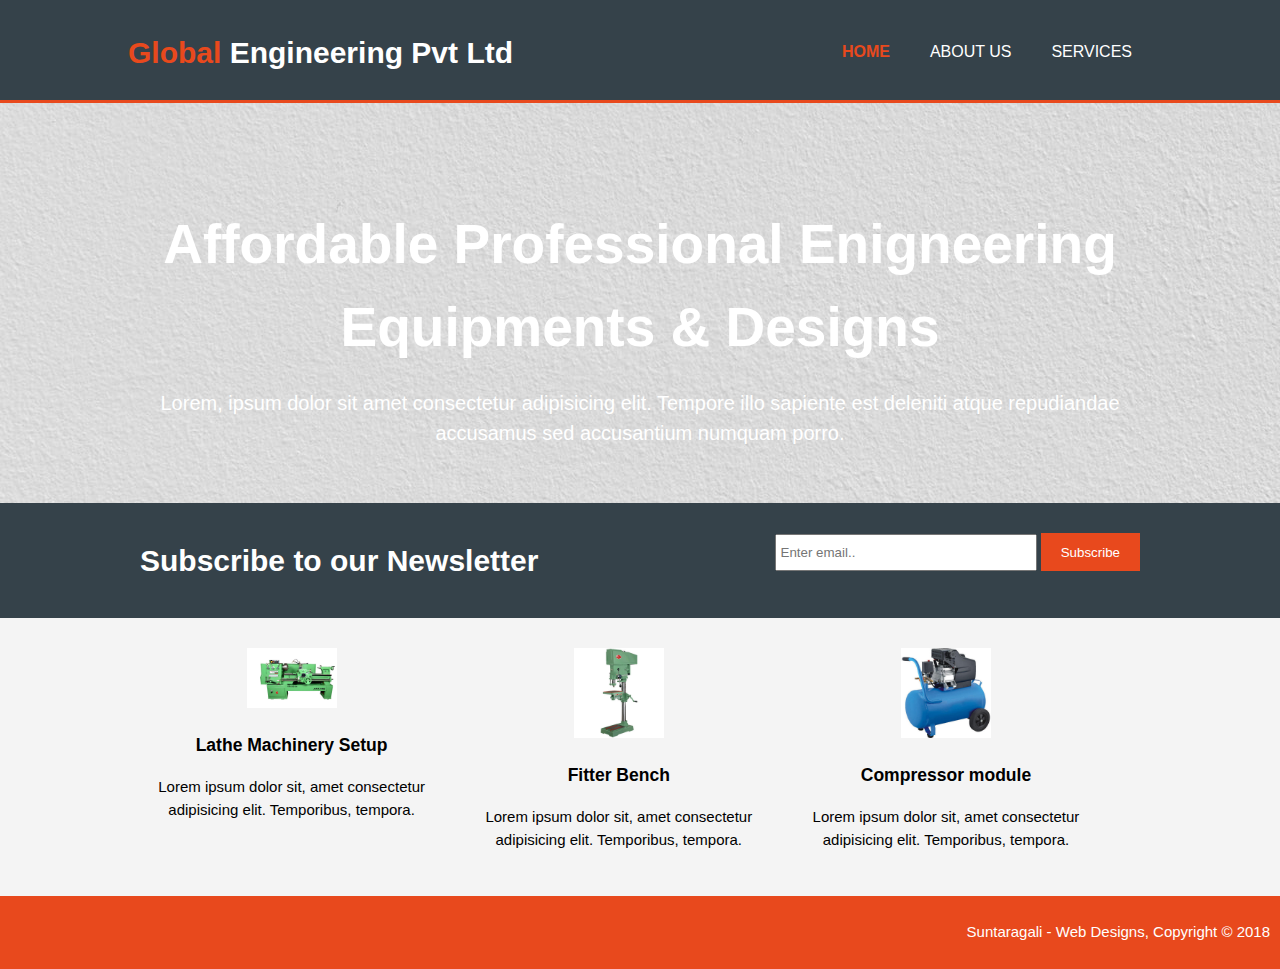
<file: index.html>
<!DOCTYPE html>
<html lang="en">
<head>
  <meta charset="UTF-8">
  <meta name="viewport" content="width=device-width, initial-scale=1.0">
  <meta name="description" content="Global Engineering Pvt Ltd - Innovation beyond scale">
  <meta name="keywords" content="Lathe, Machinery Enineering Tools">
  <meta name="author" content="Suntaragali">
  <meta http-equiv="X-UA-Compatible" content="ie=edge">
  <title>Global Enigneering | Welcome </title>
  <link rel="stylesheet" href="./css/style.css">
</head>
<body>
  <header>
    <div class="container">
      <div id="branding">
        <h1> <span class="highlight">Global</span> Engineering Pvt Ltd </h1>
      </div>
      <nav>
        <ul>  
          <li class="current"><a href="index.html"> Home</a></li>
          <li><a href="about.html"> About Us</a></li>
          <li><a href="services.html"> Services</a></li>
        </ul>
      </nav>
    </div>
  </header>

  <section id="showcase">
    <div class="container">
      <h1>Affordable Professional Enigneering Equipments & Designs</h1>
      <p>Lorem, ipsum dolor sit amet consectetur adipisicing elit. Tempore illo sapiente est deleniti atque repudiandae accusamus sed accusantium numquam porro.</p>
    </div>
  </section>
  <section id="newsletter">
    <div class="container">
      <h1>Subscribe to our Newsletter</h1>
      <form>
        <input type="email" placeholder="Enter email..">
        <button type="submit" class="button_1">Subscribe</button>
      </form>
    </div>
  </section>
  <section id="boxes">
    <div class="container">
      <div class="box">
        <img src="./img/lathe.png" >
        <h3>Lathe Machinery Setup</h3>
        <p>Lorem ipsum dolor sit, amet consectetur adipisicing elit. Temporibus, tempora.</p>
      </div>
      <div class="box">
          <img src="./img/fitter.png" >
        <h3>Fitter Bench</h3>
        <p>Lorem ipsum dolor sit, amet consectetur adipisicing elit. Temporibus, tempora.</p>
      </div>
      <div class="box">
          <img src="./img/compressor.png" >
        <h3>Compressor module</h3>
        <p>Lorem ipsum dolor sit, amet consectetur adipisicing elit. Temporibus, tempora.</p>
      </div>
    </div>
  </section>

  <footer>
    <p>Suntaragali - Web Designs, Copyright &copy; 2018</p>
  </footer>
</body>
</html>
</file>
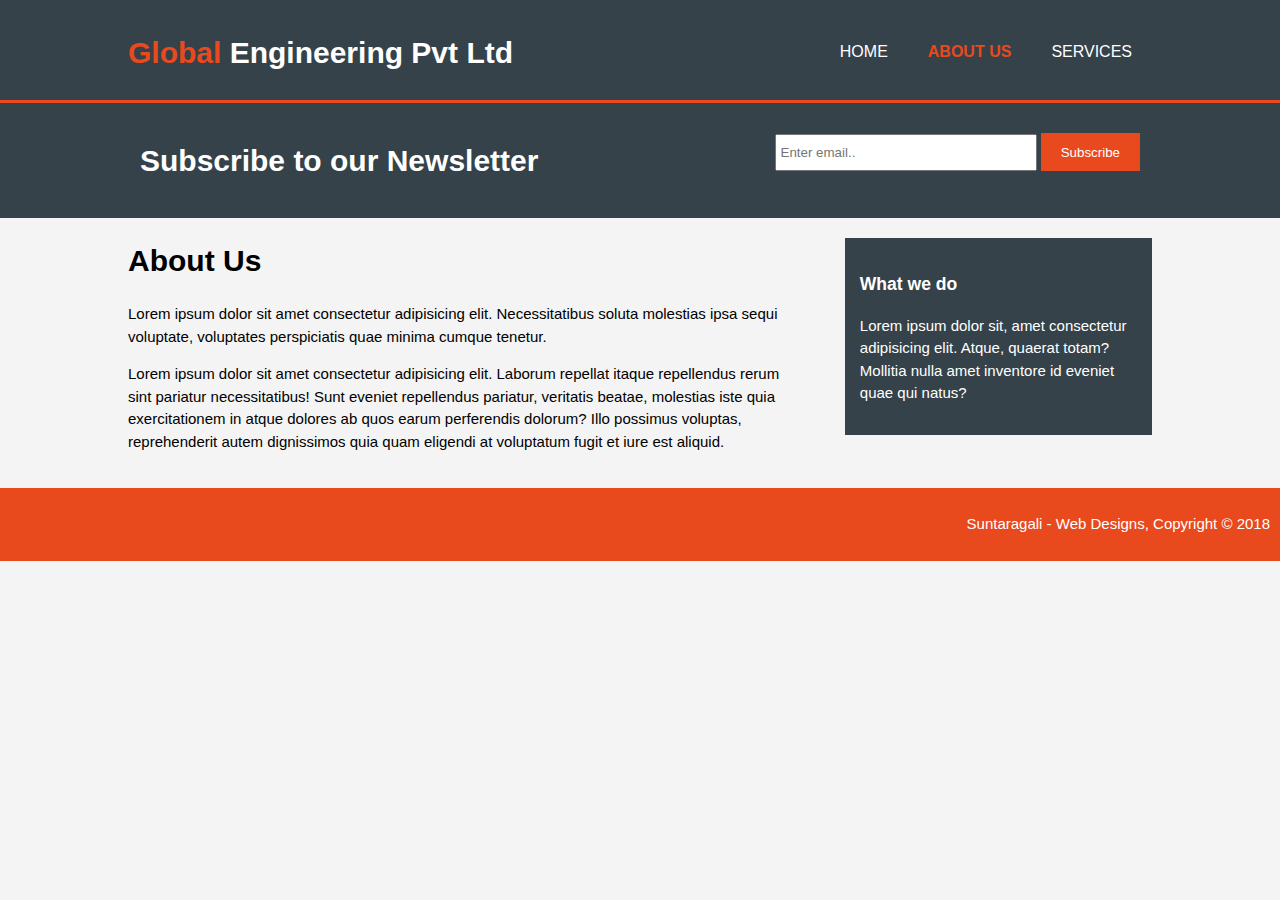
<file: about.html>
<!DOCTYPE html>
<html lang="en">
<head>
  <meta charset="UTF-8">
  <meta name="viewport" content="width=device-width, initial-scale=1.0">
  <meta name="description" content="Global Engineering Pvt Ltd - Innovation beyond scale">
  <meta name="keywords" content="Lathe, Machinery Enineering Tools">
  <meta name="author" content="Suntaragali">
  <meta http-equiv="X-UA-Compatible" content="ie=edge">
  <title>Global Enigneering | Home </title>
  <link rel="stylesheet" href="./css/style.css">
</head>
<body>
  <header>
    <div class="container">
      <div id="branding">
        <h1> <span class="highlight">Global</span> Engineering Pvt Ltd </h1>
      </div>
      <nav>
        <ul>  
          <li><a href="index.html"> Home</a></li>
          <li class="current"><a href="about.html"> About Us</a></li>
          <li><a href="services.html"> Services</a></li>
        </ul>
      </nav>
    </div>
  </header>
  <section id="newsletter">
    <div class="container">
      <h1>Subscribe to our Newsletter</h1>
      <form>
        <input type="email" placeholder="Enter email..">
        <button type="submit" class="button_1">Subscribe</button>
      </form>
    </div>
  </section>
  <section id="main">
    <div class="container">
      <article id="main-col">
        <h1 class="page-title">About Us</h1>
        <p>Lorem ipsum dolor sit amet consectetur adipisicing elit. Necessitatibus soluta molestias ipsa sequi voluptate, voluptates perspiciatis quae minima cumque tenetur.</p>
        <p>Lorem ipsum dolor sit amet consectetur adipisicing elit. Laborum repellat itaque repellendus rerum sint pariatur necessitatibus! Sunt eveniet repellendus pariatur, veritatis beatae, molestias iste quia exercitationem in atque dolores ab quos earum perferendis dolorum? Illo possimus voluptas, reprehenderit autem dignissimos quia quam eligendi at voluptatum fugit et iure est aliquid.</p>
      </article>
      <aside id="sidebar">
        <div class="dark">
        <h3>What we do</h3>
        <p>Lorem ipsum dolor sit, amet consectetur adipisicing elit. Atque, quaerat totam? Mollitia nulla amet inventore id eveniet quae qui natus?</p>
      </div>
      </aside>
    </div>
  </section>

  <footer>
    <p>Suntaragali - Web Designs, Copyright &copy; 2018</p>
  </footer>
</body>
</html>
</file>
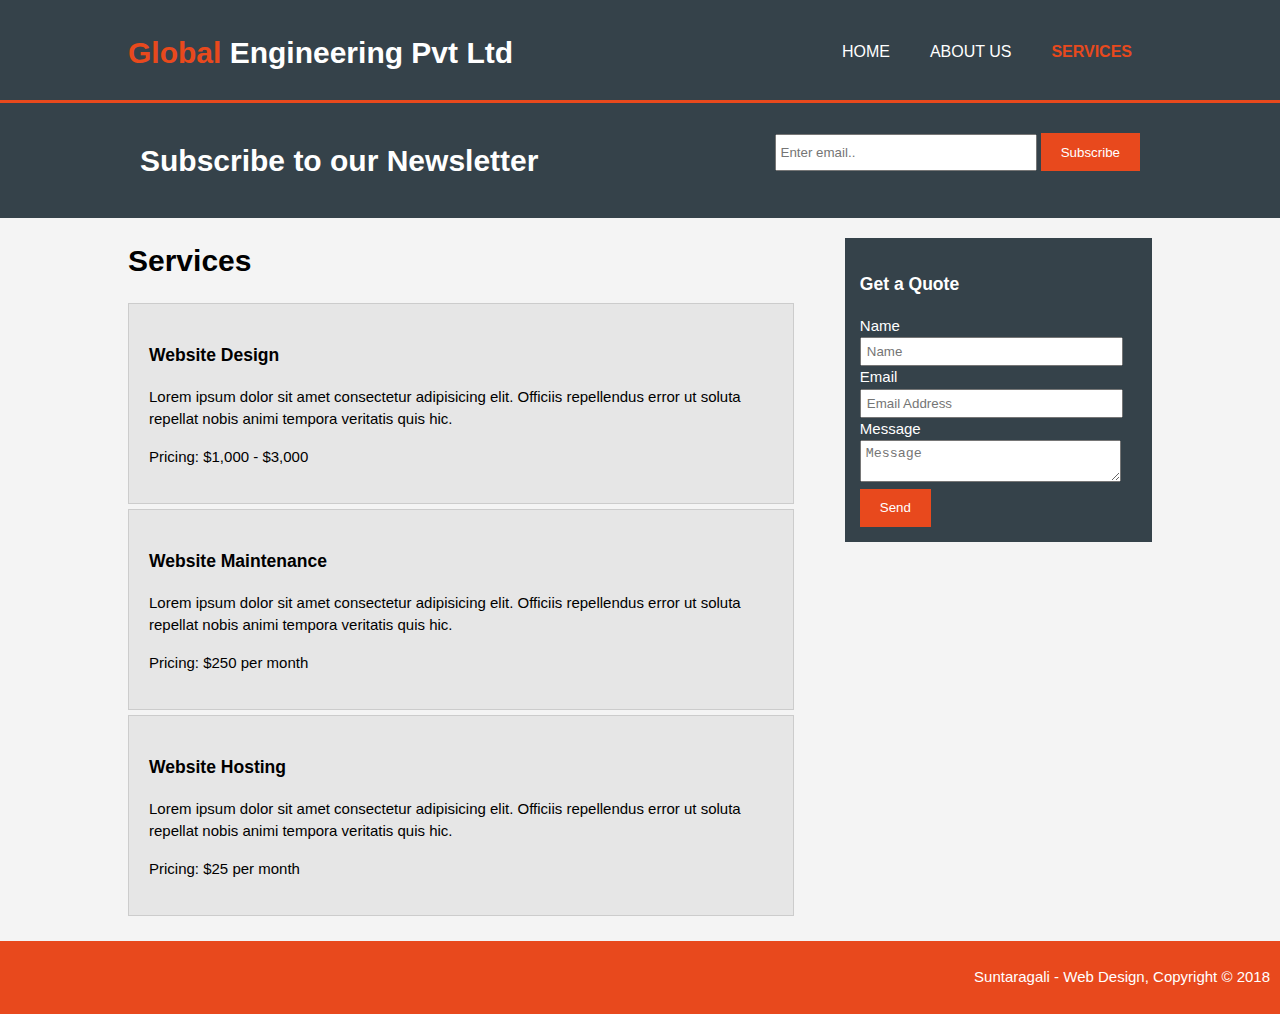
<file: services.html>
<!DOCTYPE html>
<html lang="en">

<head>
  <meta charset="UTF-8">
  <meta name="viewport" content="width=device-width, initial-scale=1.0">
  <meta name="description" content="Global Engineering Pvt Ltd - Innovation beyond scale">
  <meta name="keywords" content="Lathe, Machinery Enineering Tools">
  <meta name="author" content="Suntaragali">
  <meta http-equiv="X-UA-Compatible" content="ie=edge">
  <title>Global Enigneering | Services </title>
  <link rel="stylesheet" href="./css/style.css">
</head>

<body>
  <header>
    <div class="container">
      <div id="branding">
        <h1> <span class="highlight">Global</span> Engineering Pvt Ltd </h1>
      </div>
      <nav>
        <ul>
          <li><a href="index.html"> Home</a></li>
          <li><a href="about.html"> About Us</a></li>
          <li class="current"><a href="services.html"> Services</a></li>
        </ul>
      </nav>
    </div>
  </header>
  <section id="newsletter">
    <div class="container">
      <h1>Subscribe to our Newsletter</h1>
      <form>
        <input type="email" placeholder="Enter email..">
        <button type="submit" class="button_1">Subscribe</button>
      </form>
    </div>
  </section>
  <section id="main">
    <div class="container">
      <article id="main-col">
        <h1 class="page-title">Services</h1>
        <ul id="services">
          <li>
            <h3>Website Design</h3>
            <p>Lorem ipsum dolor sit amet consectetur adipisicing elit. Officiis repellendus error ut soluta repellat nobis animi tempora veritatis quis hic.</p>
            <p>Pricing: $1,000 - $3,000</p>
          </li>
          <li>
            <h3>Website Maintenance</h3>
            <p>Lorem ipsum dolor sit amet consectetur adipisicing elit. Officiis repellendus error ut soluta repellat nobis animi tempora veritatis quis hic.</p>
            <p>Pricing: $250 per month</p>
          </li>
          <li>
            <h3>Website Hosting</h3>
            <p>Lorem ipsum dolor sit amet consectetur adipisicing elit. Officiis repellendus error ut soluta repellat nobis animi tempora veritatis quis hic.</p>
            <p>Pricing: $25 per month</p>
          </li>
        </ul>
      </article>
      <aside id="sidebar">
        <div class="dark">
          <h3>Get a Quote</h3>
          <form class="quote">
            <div>
              <label>Name</label>
              <input type="text" placeholder="Name">
            </div>
            <div>
              <label>Email</label>
              <input type="password" placeholder="Email Address">
            </div>
            <div>
              <label>Message</label>
              <textarea placeholder="Message"></textarea>
            </div>
            <button class="button_1" type="submit">Send</button>
          </form>      
        </div>
      </aside>
    </div>
  </section>

  <footer>
    <p>Suntaragali - Web Design, Copyright &copy; 2018</p>
  </footer>
</body>

</html>
</file>
<file: css/style.css>
body{
  font-family: Arial, Helvetica, sans-serif;
  font-size: 15px;
  line-height: 1.5;
  margin:0;
  background-color: #f4f4f4;
}
/*Global*/
.container{
  width: 80%;
  margin:auto;
  overflow: hidden;
}
ul{
  padding:0;
  margin:0;
}

.button_1{
  height:38px;
  background:#e8491d;
  border:0;
  padding-left: 20px;
  padding-right: 20px;
  color:#ffffff;
}

.dark{
  padding:15px;
  background:#35424a;
  color:#ffffff;
  margin-top:10px;
  margin-bottom:10px;

}

/*Header*/
header{
  background:#35424a;
  color:#ffffff;
  padding-top:30px;
  min-height: 70px;
  border-bottom:#e8491d 3px solid;
}

header a{
  color:#ffffff;
  text-decoration: none;
  text-transform: uppercase;
  font-size: 16px;
}


header li{
  display: inline;
  float: left;
  padding: 0 20px 0 20px;
}

header #branding{
  float:left;
}

header #branding h1{
  margin:0;
}

header nav{
  float:right;
  margin-top:10px;
}

header .highlight, header .current a{
  color:#e8491d;
  font-weight: bold;
}

header a:hover{
  color:#cccccc;
  font-weight: bold;
  font-size: 16px;
}

/* Showcase */
#showcase{
  min-height: 400px;
  background: url('../img/showcase.jpeg') no-repeat 0 -400px;
  text-align: center;
  color:#ffffff;
}

#showcase h1{
  margin-top:100px;
  font-size:55px;
  margin-bottom:10px;
}

#showcase p{
  font-size : 20px;
}

#newsletter{
  padding:15px;
  color:#ffffff;
  background:#35424a;
}

#newsletter h1{
  float:left;
}

#newsletter form{
  float:right;
  margin-top:15px;
}

#newsletter input[type="email"]{
  padding:4px;
  height:25px;
  width: 250px;
}

/*Boxes*/
#boxes{
  margin-top:20px; 
}

#boxes .box{
  float:left;
  width:30%;
  padding:10px;
  text-align: center;
}

#boxes .box img{
  width: 90px;
}


/*Sidebar*/
aside#sidebar{
  float:right;
  width:30%;
  margin-top:10px;
}

aside#sidebar .quote input, aside#sidebar .quote textarea {
  width:90%;
  padding:5px;
}


/*Main-Col*/
article#main-col{
  float:left;
  width:65%;
}

/*Service*/
ul#services li{
  list-style:none;
  padding:20px;
  border: #cccccc solid 1px;
  margin-bottom:5px;
  background:#e6e6e6;
}


footer{
  padding:10px;
  margin-top: 20px;
  text-align: right;
  color:#ffffff;
  background-color:#e8491d;
}

/* Media Queries */
@media(max-width : 768px){
  header #branding,
  header nav,
  header nav li, #newsletter h1, #newsletter form, #boxes .box, article#main-col, aside#sidebar{
    float:none;
    text-align:center;
    width:100%;
  }

  header{
    padding-bottom:20px;
  }

  #showcase h1{
    margin-top:40px;
  }

  #newsletter button, .quote button{
    display:block;
    width:100%;
  }

  #newsletter form input[type="email"], .quote input, .quote textarea{
    width:100%;
    margin-bottom:5px;
  }

}
</file>
